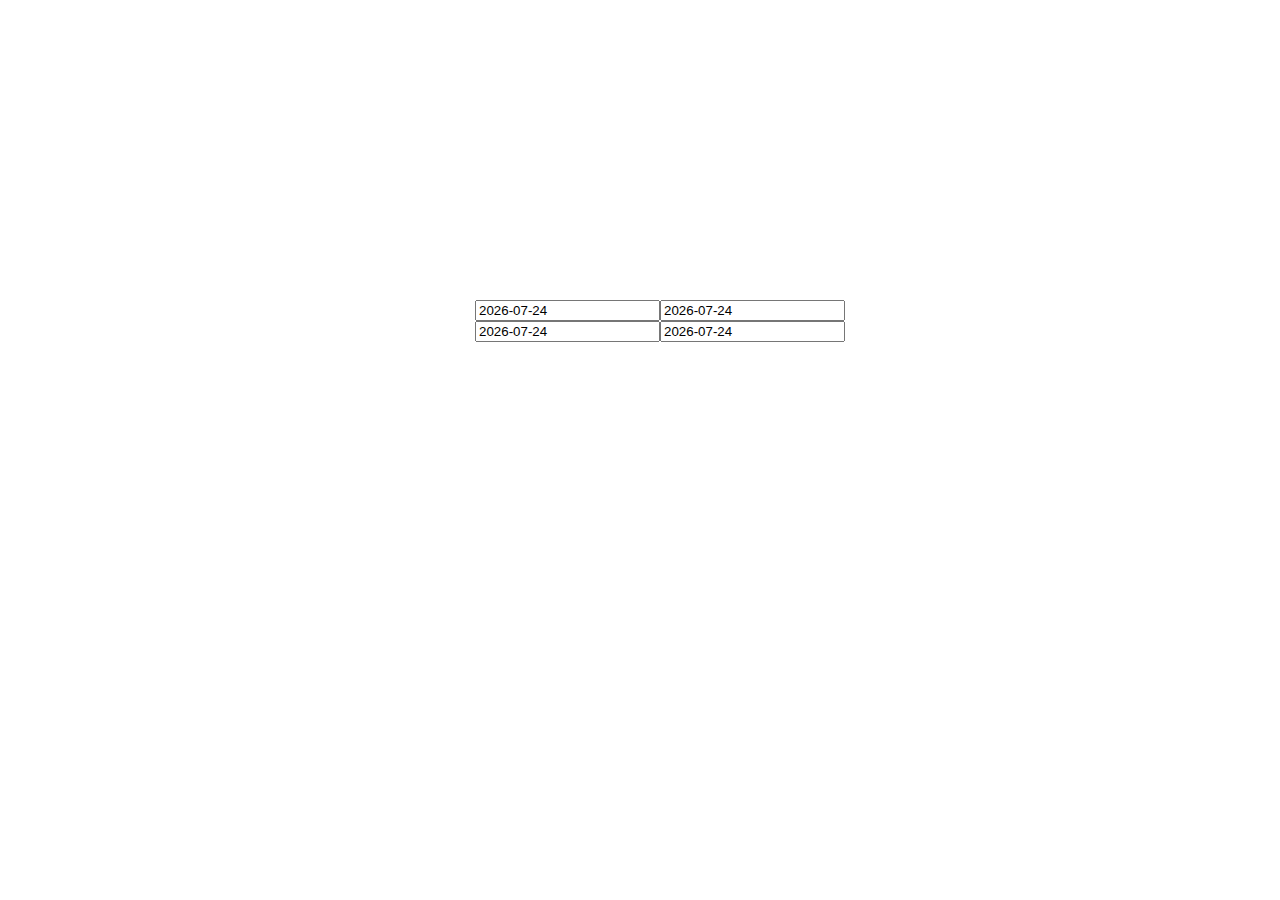
<file: index.html>
<!DOCTYPE>
<html>
<head>
    <meta charset="utf-8" />
    <title>isCalendar Demo</title>
    <script src="Demos/assets/javascripts/mootools-core-1.4.5.js" type="text/javascript" charset="utf-8"></script>
    <script src="Demos/assets/javascripts/mootools-more-1.4.0.1.js" type="text/javascript" charset="utf-8"></script>
    <script src="Source/is-calendar.js" type="text/javascript" charset="utf-8"></script>
    <link rel="stylesheet" href="Source/assets/css/is-calendar.css" type="text/css" media="screen" charset="utf-8" />
</head>
<body>
        <ul style="margin-top:300px;text-align:center; list-style:none">
            <li><input type="text" id="cal"/><input type="text" id="cal2"/></li>
            <li><input type="text" id="cal3"/><input type="text" id="cal4"/></li>              
        </ul>
    
    <script type="text/javascript">

        window.addEvent('domready', function(){
            $('cal').makeCalendar({position: 'topLeft', edge: 'bottomRight'});

            $('cal2').makeCalendar({position: 'topRight', edge: 'bottomLeft'});

            $('cal3').makeCalendar({
                position: 'bottomLeft',
                edge: 'topRight',
                bg_color: 'black',
                date_color: 'white',
                week_color: 'orange',
                caption_color: 'white'
            });

            $('cal4').makeCalendar({position: 'bottomRight', edge: 'topLeft'});
        });

    </script>
    
</body>
</html>
</file>
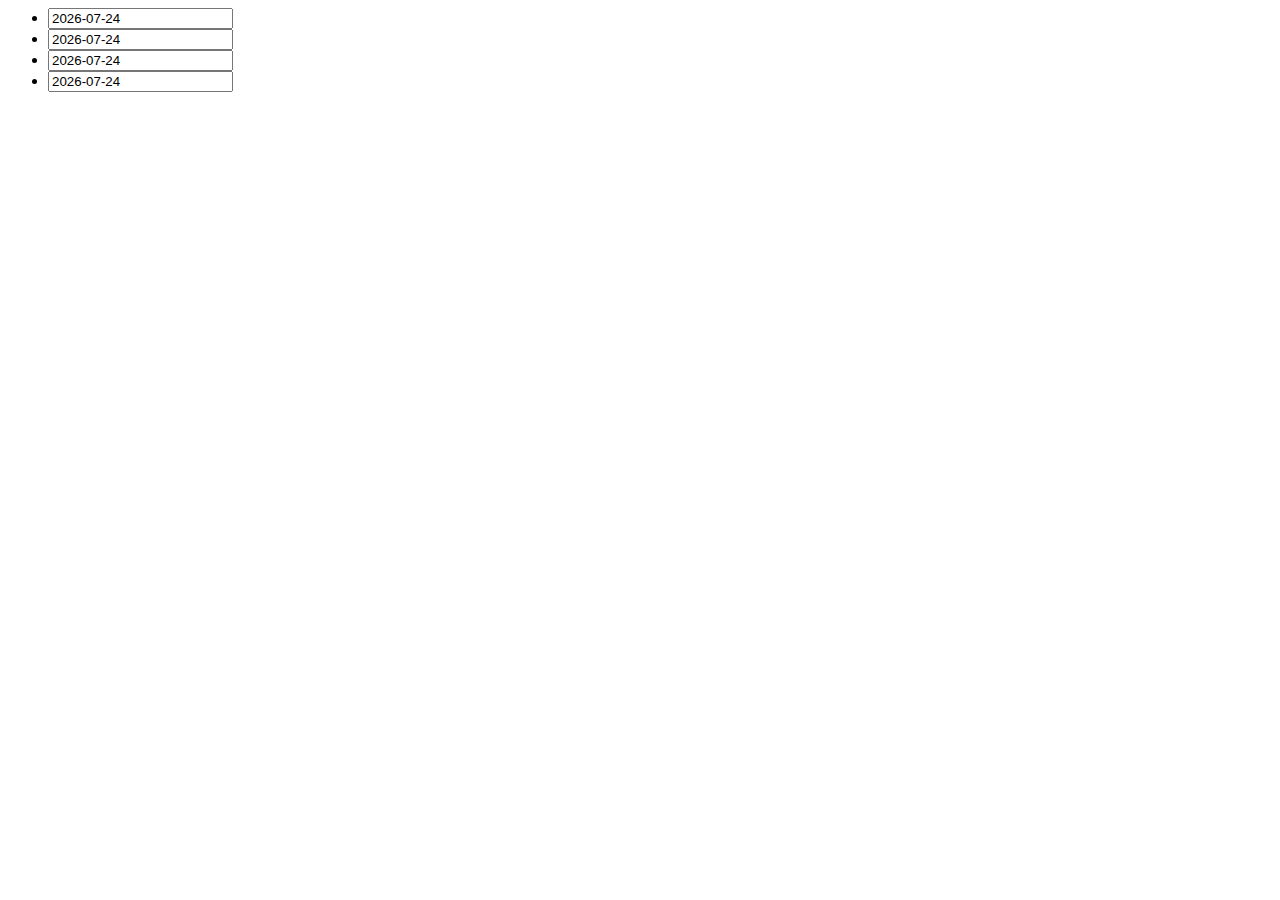
<file: Demos/index.html>
<!DOCTYPE>
<html>
<head>
    <meta charset="utf-8" />
    <title>isCalendar Demo</title>
    <script src="assets/javascripts/mootools-core-1.4.5.js" type="text/javascript" charset="utf-8"></script>
    <script src="assets/javascripts/mootools-more-1.4.0.1.js" type="text/javascript" charset="utf-8"></script>
    <script src="../Source/is-calendar.js" type="text/javascript" charset="utf-8"></script>
    <link rel="stylesheet" href="../Source/assets/css/is-calendar.css" type="text/css" media="screen" charset="utf-8" />
</head>
<body>
        <ul>
                <li><input type="text" id="cal"/></li>
                <li><input type="text" id="cal2"/></li>
                <li><input type="text" id="cal3"/></li>
                <li><input type="text" id="cal4"/></li>
        </ul>
	
    <script type="text/javascript">

        window.addEvent('domready', function(){
        	$('cal').makeCalendar();

            $('cal2').makeCalendar({
                onSelectDate: function(d){
                    alert(d);
                }
            });

            $('cal3').makeCalendar({
                bg_color: 'black',
                date_color: 'white',
                week_color: 'orange',
                caption_color: 'white',
								close_text: 'cancel'
            });

            $('cal4').makeCalendar({
                position: 'bottomLeft',
								close_button: false
            });
        });

    </script>
	
</body>
</html>
</file>
<file: Source/assets/css/is-calendar.css>
div.calendar {
  -webkit-border-radius: 25px;
  -moz-border-radius: 25px;
  -ms-border-radius: 25px;
  -o-border-radius: 25px;
  border-radius: 25px;
  padding: 10px 0 12px 10px;
  width: 216px;
  border: 1px solid gray;
  z-index: 99999;
  margin-left: 5px;
}
div.calendar ul {
  margin: 0;
  padding: 0;
}
div.calendar ul li {
  float: left;
  width: 30px;
  list-style: none;
}
div.calendar ul.dates li {
  cursor: pointer;
  margin-top: 5px;
}
div.calendar ul.week li {
  margin-bottom: 5px;
  font-weight: bold;
}
div.calendar .caption {
  width: 200px;
  margin: auto;
  text-align: center;
  margin: 5px 0 5px 0;
  font-weight: bolder;
}
div.calendar .caption a {
  cursor: pointer;
}
div.calendar .caption a.previous {
  float: left;
}
div.calendar .caption a.next {
  float: right;
}
div.calendar .caption h4 {
  display: inline;
}
div.calendar div.close {
	margin-top: -13px;
  line-height: 22px;
  font-family: arial;
  cursor: pointer;
	color: grey;
	font-size: 10pt;
  font-weight: normal;
  text-align: center;
}
</file>
